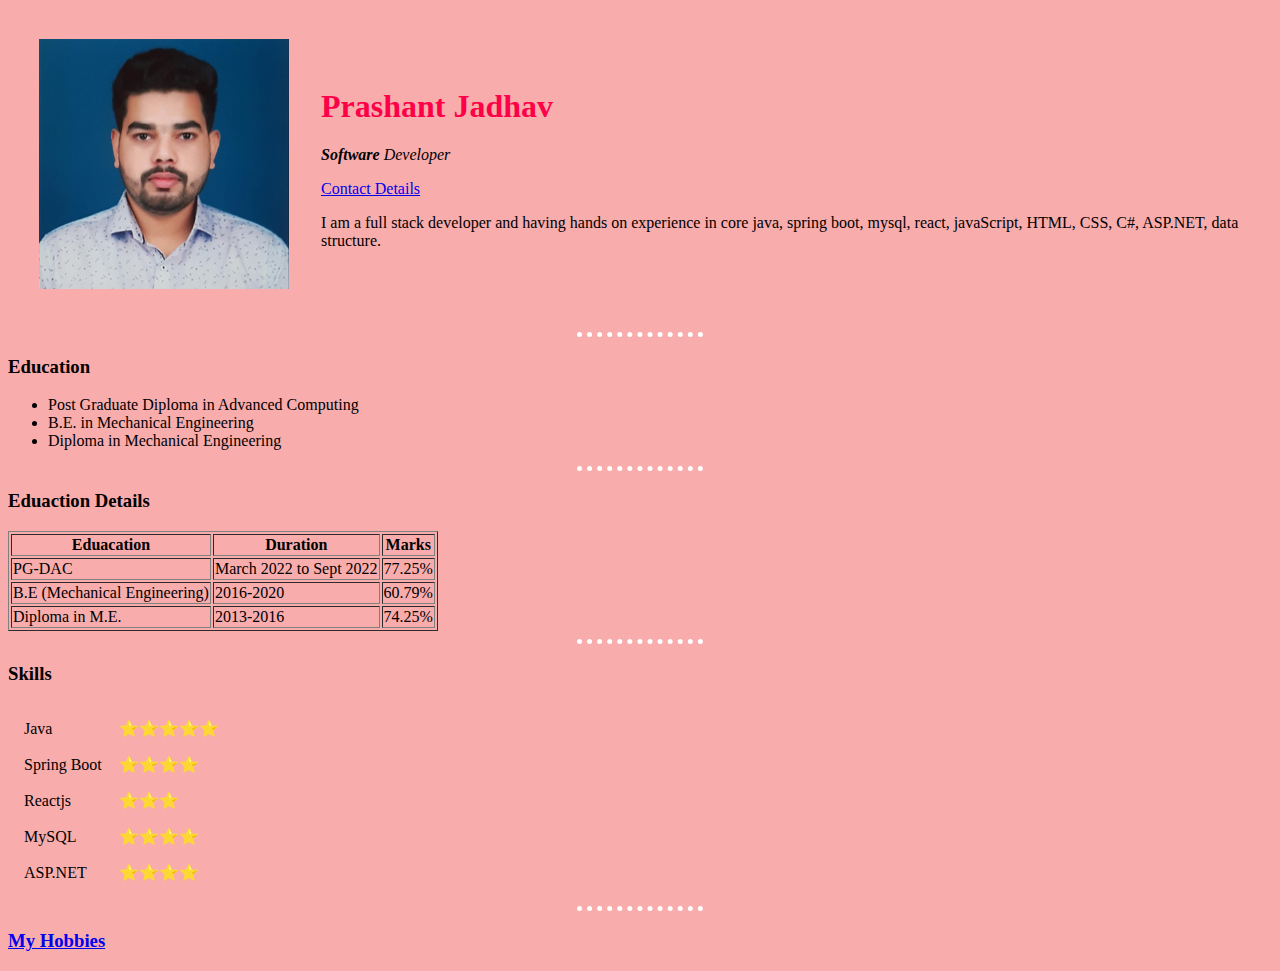
<file: html/index.html>
<!DOCTYPE html>
<html lang="en">
<head>
    <meta charset="UTF-8">
    <meta http-equiv="X-UA-Compatible" content="IE=edge">
    <meta name="viewport" content="width=device-width, initial-scale=1.0">
    <title>First page</title>
    <link rel="stylesheet" href="style.css">
</head>
<body>
    <table cellspacing="30">
        <tr>
            <td><img src="images/Prashant photo-3.2x3.2.jpg" alt="prashant jadhav photo"></td>
            <td>
                <h1>Prashant Jadhav</h1>
                <p><em><strong>Software</strong> Developer</em></p>
                <a href="contact.html">Contact Details</a>
                 <!-- both i and em is used for italic text but we should use em tag because it gives more info
                for making bold we should use <strong> rather than <b> because it gives more info-->
                <p>I am a full stack developer and
                    having hands on experience in core java, spring boot,
                    mysql, react, javaScript, HTML, CSS,
                    C#, ASP.NET, data structure.</p>
            </td>
        </tr>
    </table>
    <hr>
    <h3>Education</h3>
    <ul>
        <li>Post Graduate Diploma in Advanced Computing</li>
        <li>B.E. in Mechanical Engineering</li>
        <li>Diploma in Mechanical Engineering</li>
    </ul>
    <hr>
    <h3>Eduaction Details</h3>
    <table border="1">
        <thead>
            <tr>
                <th>Eduacation</th>
                <th>Duration</th>
                <th>Marks</th>
            </tr>
        </thead>
        <tbody>
            <tr>
                <td>PG-DAC</td>
                <td>March 2022 to Sept 2022</td>
                <td>77.25%</td>
            </tr>
            <tr>
                <td>B.E (Mechanical Engineering)</td>
                <td>2016-2020</td>
                <td>60.79%</td>
            </tr>
            <tr>
                <td>Diploma in M.E.</td>
                <td>2013-2016</td>
                <td>74.25%</td>
            </tr>
        </tbody>
    </table>
    <hr>
    <h3>Skills</h3>
    <table cellspacing="15">
        <tr>
            <td>Java</td>
            <td>⭐⭐⭐⭐⭐</td>
        </tr>
        <tr>
            <td>Spring Boot</td>
            <td>⭐⭐⭐⭐</td>
        </tr>
        <tr>
            <td>Reactjs</td>
            <td>⭐⭐⭐</td>
        </tr>
        <tr>
            <td>MySQL</td>
            <td>⭐⭐⭐⭐</td>
        </tr>
        <tr>
            <td>ASP.NET</td>
            <td>⭐⭐⭐⭐</td>
        </tr>
    </table>
    <hr>
    <a href="hobbies.html"><h3>My Hobbies</h3></a>

</body>
</html>
</file>
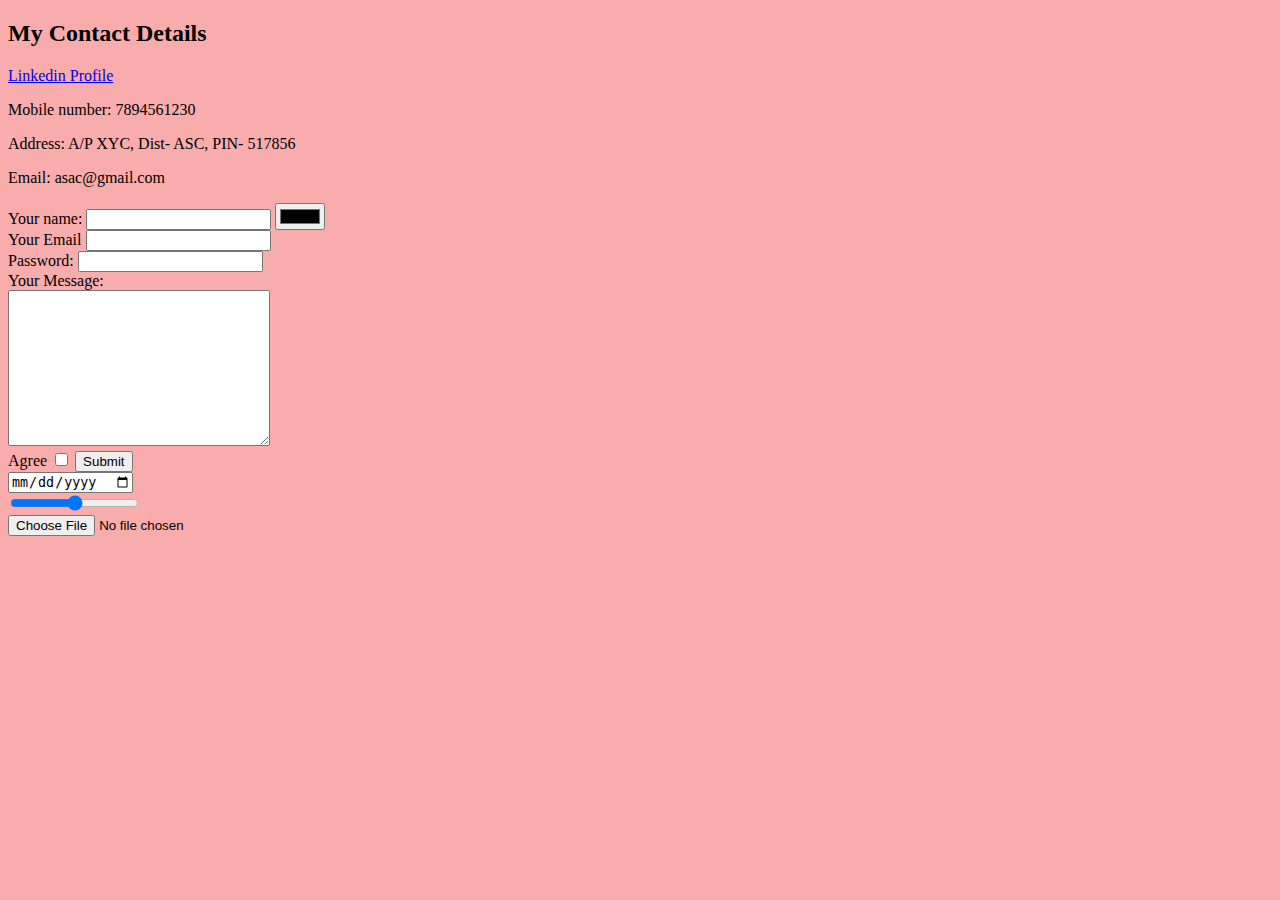
<file: html/contact.html>
<!DOCTYPE html>
<html lang="en">
<head>
    <meta charset="UTF-8">
    <meta http-equiv="X-UA-Compatible" content="IE=edge">
    <meta name="viewport" content="width=device-width, initial-scale=1.0">
    <title>Document</title>
    <link rel="stylesheet" href="style.css">
</head>
<body>
    <h2>My Contact Details</h2>
    <a href="http://linkedin.com/in/prashant-jadhav-7a198422b">Linkedin Profile</a>
    <p>Mobile number: 7894561230</p>
    <p>Address: A/P XYC, Dist- ASC, PIN- 517856</p>
    <p>Email: asac@gmail.com</p>
    <form action="">
        <label>Your name:</label>
        <input type="text" name="" id="">
        <input type="color" name="" id=""><br>
        <label>Your Email</label>
        <input type="email" name="" id=""><br>
        <label>Password:</label>
        <input type="password" name="" id=""><br>
        <label>Your Message:</label><br>
        <textarea name="" id="" cols="30" rows="10"></textarea>
        <br>
        <label>Agree</label>
        <input type="checkbox" name="" id="">
        <input type="submit"><br>
        <input type="date" name="" id=""><br>
        <input type="range" name="" id=""><br>
        <input type="file" name="" id="">
    </form>
</body>
</html>
</file>
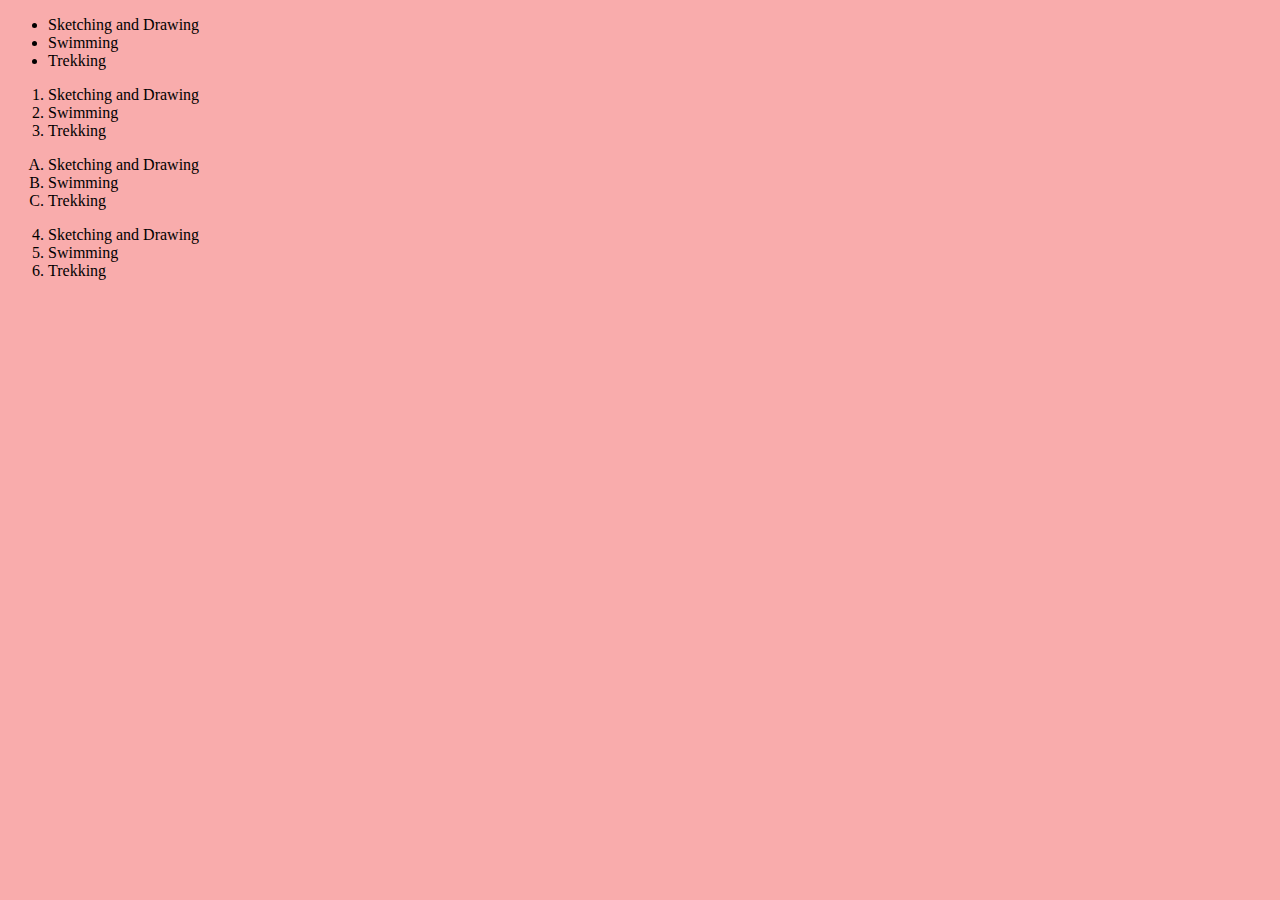
<file: html/hobbies.html>
<!DOCTYPE html>
<html lang="en">
<head>
    <meta charset="UTF-8">
    <meta http-equiv="X-UA-Compatible" content="IE=edge">
    <meta name="viewport" content="width=device-width, initial-scale=1.0">
    <title>Document</title>
    <link rel="stylesheet" href="style.css">
</head>
<body>
    <ul>
        <li>Sketching and Drawing</li>
        <li>Swimming</li>
        <li>Trekking</li>
    </ul>
    <ol>
        <li>Sketching and Drawing</li>
        <li>Swimming</li>
        <li>Trekking</li>
    </ol>
    <ol type="A">
        <li>Sketching and Drawing</li>
        <li>Swimming</li>
        <li>Trekking</li>
        <!-- you also do nesting in the list tag-->
    </ol>
    <ol start = '4'>
        <!-- you can also give any number from which you want to start the umbering of list-->
        <li>Sketching and Drawing</li>
        <li>Swimming</li>
        <li>Trekking</li>
    </ol>
</body>
</html>
</file>
<file: html/style.css>
body{
    background-color: rgb(249, 172, 172);
}
h1{
    color: #ff0048;
}
hr{
    border-style: none;
    border-top-style: dotted;
    border-color: rgb(255, 255, 255);
    width:10%;
    border-width: 5px;
    
}
img{
    height: 250px;
}
</file>
